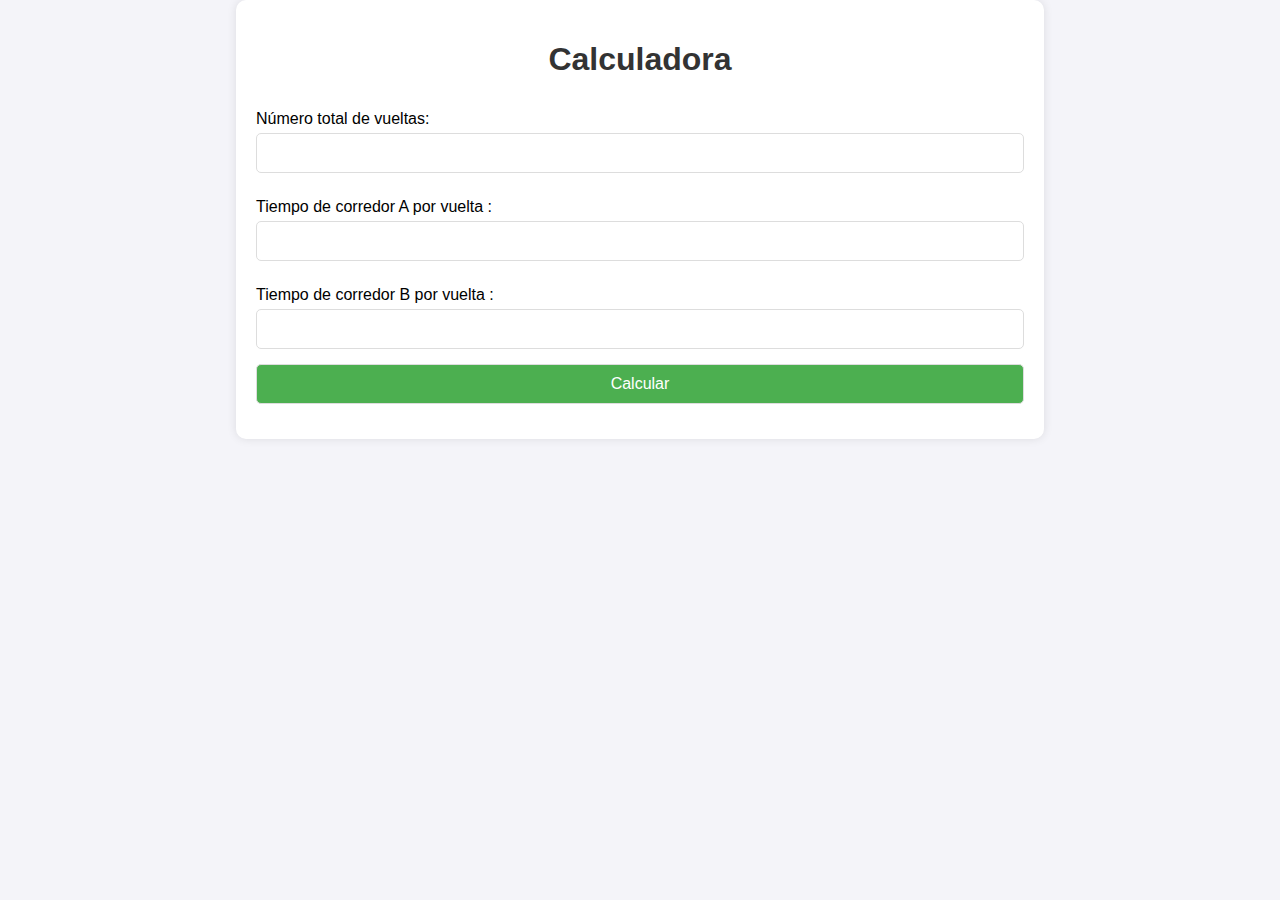
<file: Ejercicio 1_php/index.html>
<!DOCTYPE html>
<html lang="es">
<head>
    <meta charset="UTF-8">
    <meta name="viewport" content="width=device-width, initial-scale=1.0">
    <title>Corredores </title>
    <link rel="stylesheet" href="estilos.css">
</head>
<body>
    <div class="container">
        <h1>Calculadora </h1>
        <form action="index.php" method="POST">
            <label for="vueltas">Número total de vueltas:</label>
            <input type="number" id="vueltas" name="vueltas" min="1" required>
            
            <label for="tiempoA">Tiempo de corredor A por vuelta :</label>
            <input type="number" id="tiempoA" name="tiempoA" min="1" required>

            <label for="tiempoB">Tiempo de corredor B por vuelta :</label>
            <input type="number" id="tiempoB" name="tiempoB" min="1" required>

            <input type="submit" value="Calcular">
        </form>
    </div>
</body>
</html>
</file>
<file: Ejercicio 1_php/estilos.css>
body {
    font-family: Arial, sans-serif;
    background-color: #f4f4f9;
    margin: 0;
    padding: 0;
}

.container {
    width: 60%;
    margin: auto;
    padding: 20px;
    background-color: #fff;
    border-radius: 10px;
    box-shadow: 0px 0px 10px rgba(0, 0, 0, 0.1);
}

h1 {
    text-align: center;
    color: #333;
}

form {
    display: flex;
    flex-direction: column;
}

label {
    margin: 10px 0 5px;
}

input[type="number"], input[type="submit"] {
    padding: 10px;
    margin-bottom: 15px;
    border-radius: 5px;
    border: 1px solid #ddd;
    font-size: 16px;
}

input[type="submit"] {
    background-color: #4CAF50;
    color: white;
    cursor: pointer;
}

input[type="submit"]:hover {
    background-color: #121a13;
}

p{ text-align: center ;}
</file>
